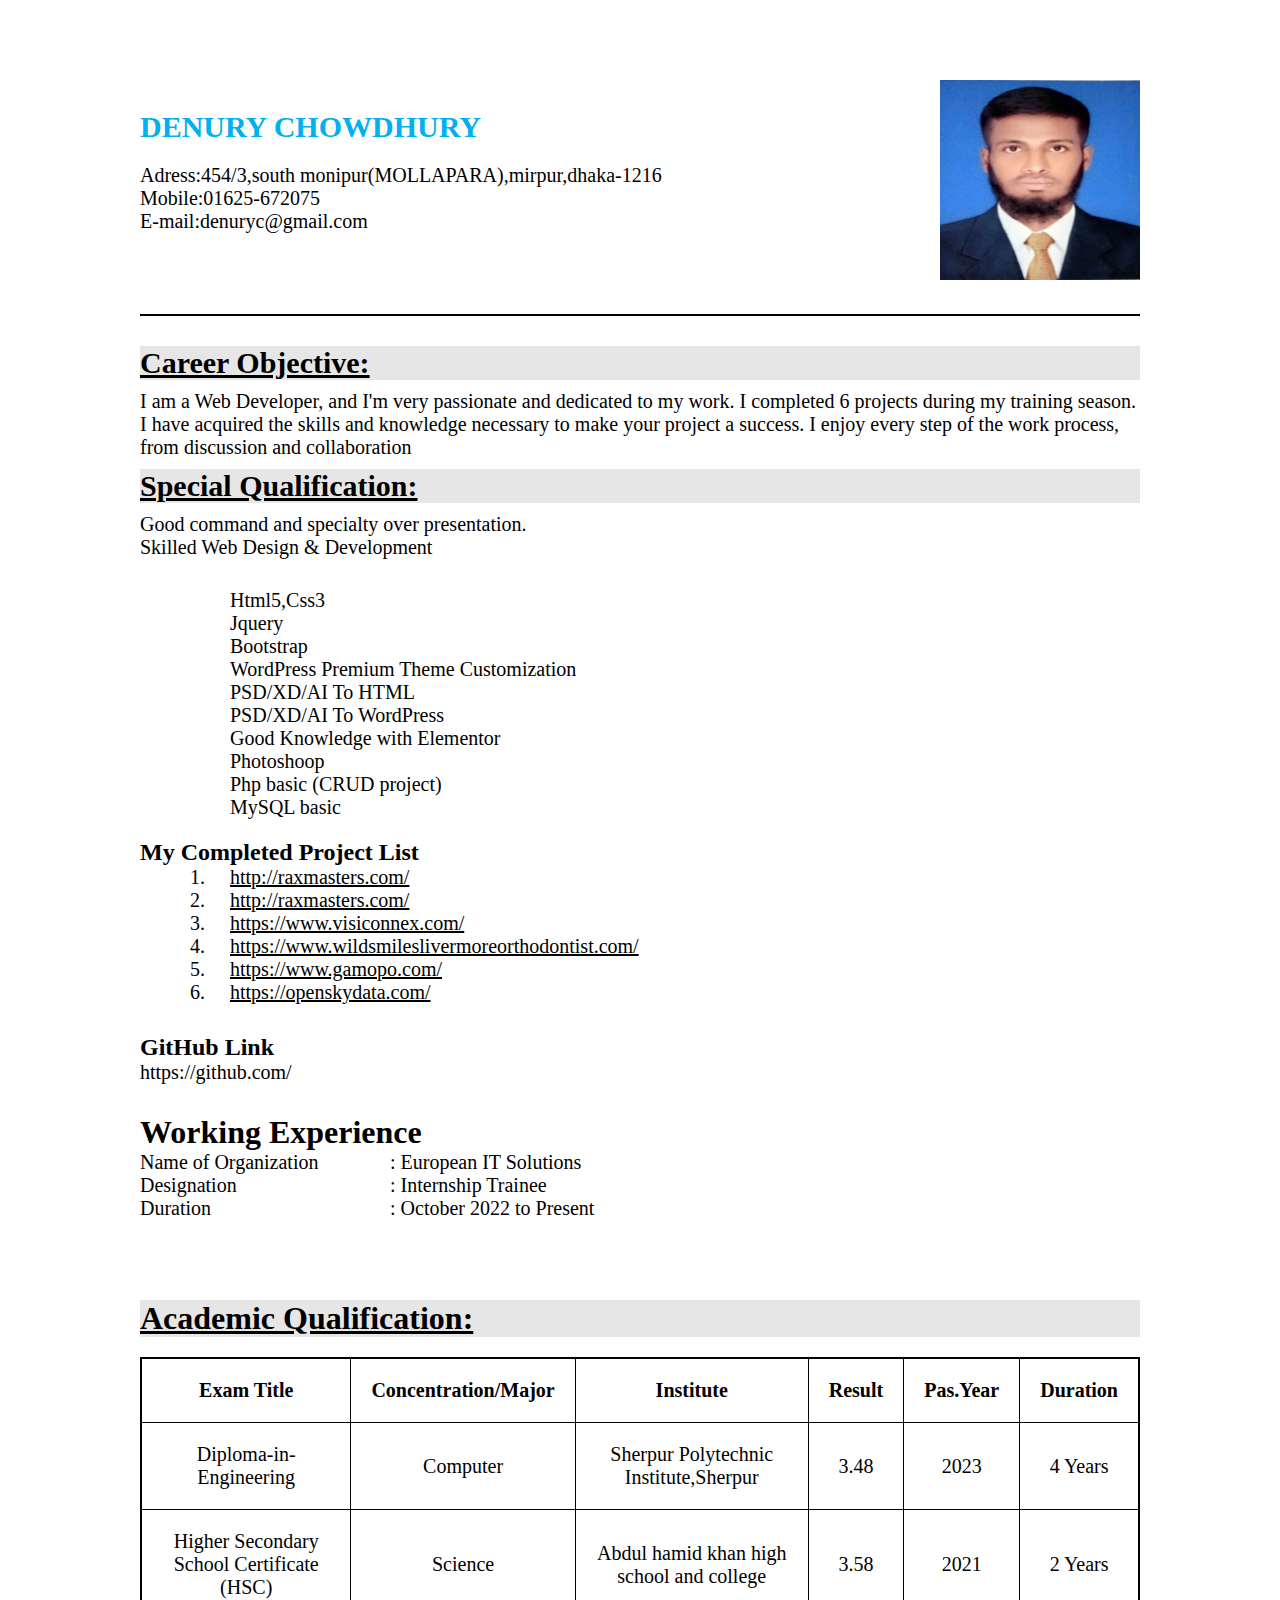
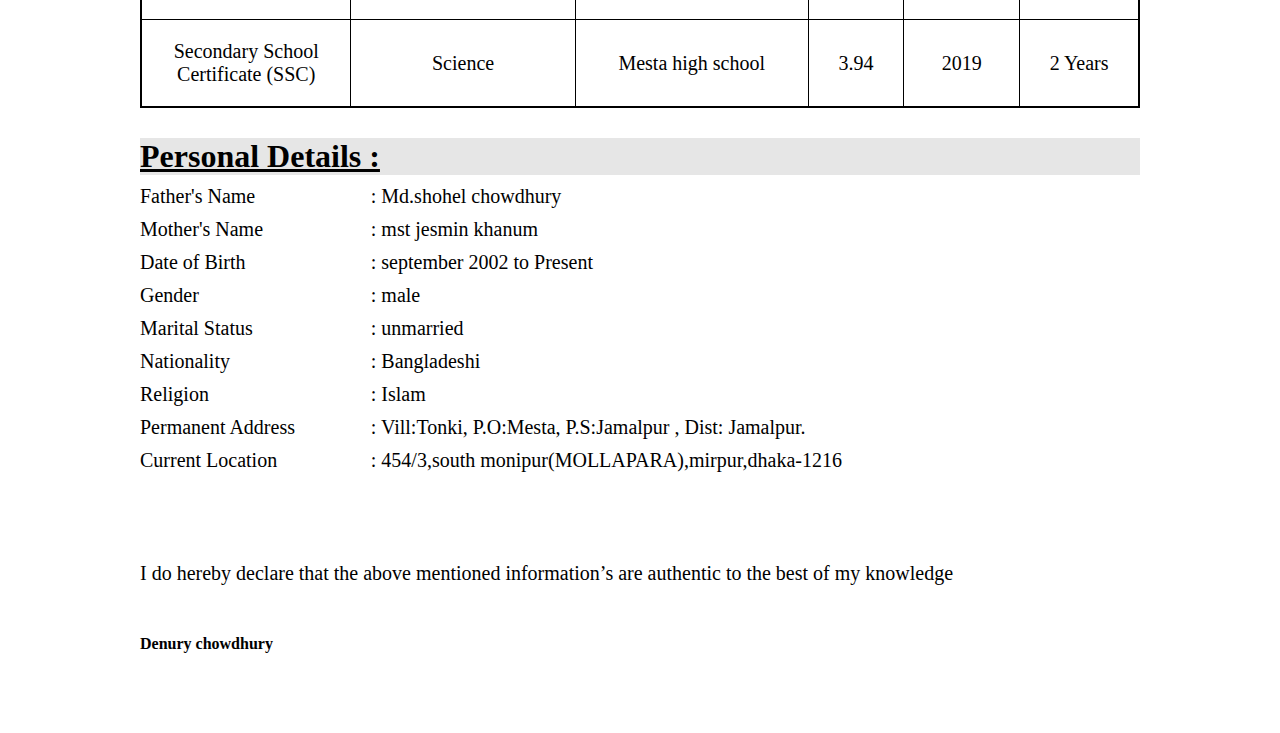
<file: cv.html>
<!DOCTYPE html>
<html lang="en">
<head>
    <meta charset="UTF-8">
    <meta name="viewport" content="width=device-width, initial-scale=1.0">
    <title>Crriculam vitae</title>
    <link rel="stylesheet" href="https://cdnjs.cloudflare.com/ajax/libs/font-awesome/6.4.2/css/all.min.css" integrity="sha512-z3gLpd7yknf1YoNbCzqRKc4qyor8gaKU1qmn+CShxbuBusANI9QpRohGBreCFkKxLhei6S9CQXFEbbKuqLg0DA==" crossorigin="anonymous" referrerpolicy="no-referrer" />
   <link rel="stylesheet" href="cv.css">
  <!--<link rel="stylesheet" href="https://cdnjs.cloudflare.com/ajax/libs/bootstrap/5.3.2/css/bootstrap.min.css"
   integrity="sha512-b2QcS5SsA8tZodcDtGRELiGv5SaKSk1vDHDaQRda0htPYWZ6046lr3kJ5bAAQdpV2mmA/4v0wQF9MyU6/pDIAg=="
  crossorigin="anonymous" referrerpolicy="no-referrer" />
  <link href="https://cdn.jsdelivr.net/npm/select2@4.1.0-rc.0/dist/css/select2.min.css" rel="stylesheet" />-->
</head>
<body>
   <sction class="name-section">
    <div class="container">
        <div class="main-column">
            <div class="adress-column">
                <h1>Denury chowdhury</h1>
                <p>Adress:454/3,south monipur(MOLLAPARA),mirpur,dhaka-1216</p>
                <a href="tel:01625-672075"class="phone">Mobile:01625-672075</a><br>
                <a href="mailto:denuryc@gmil.com"class="email">E-mail:denuryc@gmail.com</a>
            </div>
            <div class="right-column">
                <img src="cv-img/denury.jpg">
            </div>
        </div>
    </div>
   </sction> 
   <section class="career-section">
    <div class="container">
        <div class="objective">
            <u><h3>Career Objective:</h3></u>
       <p>I am a Web Developer, and I'm very passionate and dedicated to my work. I completed 6 projects
        during my training season. I have acquired the skills and knowledge necessary to make your project 
        a success. I enjoy every step of the work process, from discussion and collaboration</p>
        </div>
      <div class="qualification">
        <u> <h3>Special Qualification:</h3></u>
        <p>Good command and specialty over presentation.<br>
            Skilled Web Design & Development
        </p>
                 <ul>
                    <li>Html5,Css3</li>
                    <li>Jquery</li>
                    <li>Bootstrap</li>
                    <li>WordPress Premium Theme Customization</li>
                    <li> PSD/XD/AI To HTML</li>
                    <li> PSD/XD/AI To WordPress</li>
                    <li>Good Knowledge with Elementor</li>
                    <li>Photoshoop</li>
                    <li> Php basic (CRUD project)</li>
                    <li> MySQL basic</li>
                    
                </ul>
      </div>

                <div class="project">
                    <h2>My Completed Project List</h2>
                    <ul>
                        <li><a href="http://raxmasters.com/">http://raxmasters.com/</a></li>
                        <li><a href="http://raxmasters.com/">http://raxmasters.com/</a></li>
                        <li><a href="https://www.visiconnex.com/">https://www.visiconnex.com/</a></li>
                        <li><a href="https://www.wildsmileslivermoreorthodontist.com/">https://www.wildsmileslivermoreorthodontist.com/</a></li>
                        <li><a href="https://www.gamopo.com/">https://www.gamopo.com/</a></li>
                        <li><a href="https://openskydata.com/">https://openskydata.com/</a></li>
                    </ul>
                    </div> 
                    <div class="github">
                        <h2>GitHub Link</h2>
                        <a href="https://github.com/">https://github.com/</a>
                    </div>
                    <div class="working-ex">
                        <h1>Working Experience</h1>
                        <div class="main-column">
                            <div class="flex-column">
                                <p>Name of Organization</p>
                                <p>Designation</p>
                                <p>Duration </p>
                            </div>
                            <div class="flex-column">
                                <p>: European IT Solutions</p>
                                <p>: Internship Trainee</p>
                                <p>: October 2022 to Present</p>
                            </div>
                            <div class="flex-column">

                            </div>
                            <div class="flex-column">
                                
                            </div>
                        </div>

                    </div>         
    </div>
</section>
<section class="table-section">
   <div class="container">
    <h1><u>Academic Qualification:</u></h1>
    <table border="2">
        <tr >
            <th>Exam Title</th>
            <th>Concentration/Major</th>
            <th>Institute</th>
            <th>Result</th>
            <th> Pas.Year</th>
            <th> Duration</th>
        </tr>
       <!-- <tr>
          <td colpad="">B.S.C</td>
            <td>CSE </td>
            <td>pending</td>
            <td></td>
            <td>Continue</td>
            <td>4</td>

        </tr>-->
        <tr>
            <td>Diploma-in-Engineering</td>
            <td>Computer</td>
            <td>Sherpur 
                Polytechnic 
                Institute,Sherpur</td>
                <td>3.48</td>
                <td>2023</td>
                <td>4 Years</td>

        </tr>
         
       <tr><td>Higher Secondary School Certificate (HSC)</td>
        <td>Science </td>
        <td>Abdul hamid khan high school and college </td>
            <td>3.58</td>
            <td>2021</td>
            <td>2 Years</td>
        </tr>
       
       <tr><td>Secondary School Certificate (SSC)</td>
        <td>Science </td>
        <td>Mesta high school </td>
            <td>3.94</td>
            <td>2019</td>
            <td>2 Years</td>
        </tr>
    </table>
   </div>        
</section>
<section class="details">
    <div class="container">
        <div class="Personal">
            <h1><u>Personal Details :</u></h1>
            <div class="main-column">
                <div class="flex-column">
                    <p>Father's Name</p>
                    <p>Mother's Name</p>
                    <p>Date of Birth</p>
                    <p>Gender</p>
                    <p>Marital Status </p>
                    <p>Nationality</p>
                    <p>Religion </p>
                    <p>Permanent Address</p>
                    <p>Current Location </p>
                </div>
                <div class="flex-column">
                    <p>: Md.shohel chowdhury</p>
                    <p>: mst jesmin khanum</p>
                    <p>: september 2002 to Present</p>
                    <p>: male</p>
                    <p>: unmarried</p>
                    <p>: Bangladeshi </p>
                    <p>: Islam</p>
                    <p>: Vill:Tonki, P.O:Mesta, P.S:Jamalpur , Dist: Jamalpur.</p>
                    <p>: 454/3,south monipur(MOLLAPARA),mirpur,dhaka-1216</p>
                </div>
                <div class="flex-column">
        
                </div>
                <div class="flex-column">
                    
                </div>
            </div>
            <p>I do hereby declare that the above mentioned information’s are authentic to the best of my knowledge</p>
            <h4>Denury chowdhury</h4>
    </div>
</section>

<!--<script src="https://cdnjs.cloudflare.com/ajax/libs/jquery/3.7.1/jquery.min.js" 
integrity="sha512-v2CJ7UaYy4JwqLDIrZUI/4hqeoQieOmAZNXBeQyjo21dadnwR+8ZaIJVT8EE2iyI61OV8e6M8PP2/4hpQINQ/g=="
 crossorigin="anonymous" referrerpolicy="no-referrer"></script>
 <script src="https://cdnjs.cloudflare.com/ajax/libs/bootstrap/5.3.2/js/bootstrap.bundle.min.js" 
 integrity="sha512-X/YkDZyjTf4wyc2Vy16YGCPHwAY8rZJY+POgokZjQB2mhIRFJCckEGc6YyX9eNsPfn0PzThEuNs+uaomE5CO6A=="
  crossorigin="anonymous" referrerpolicy="no-referrer"></script>-->
</body>
</html>
</file>
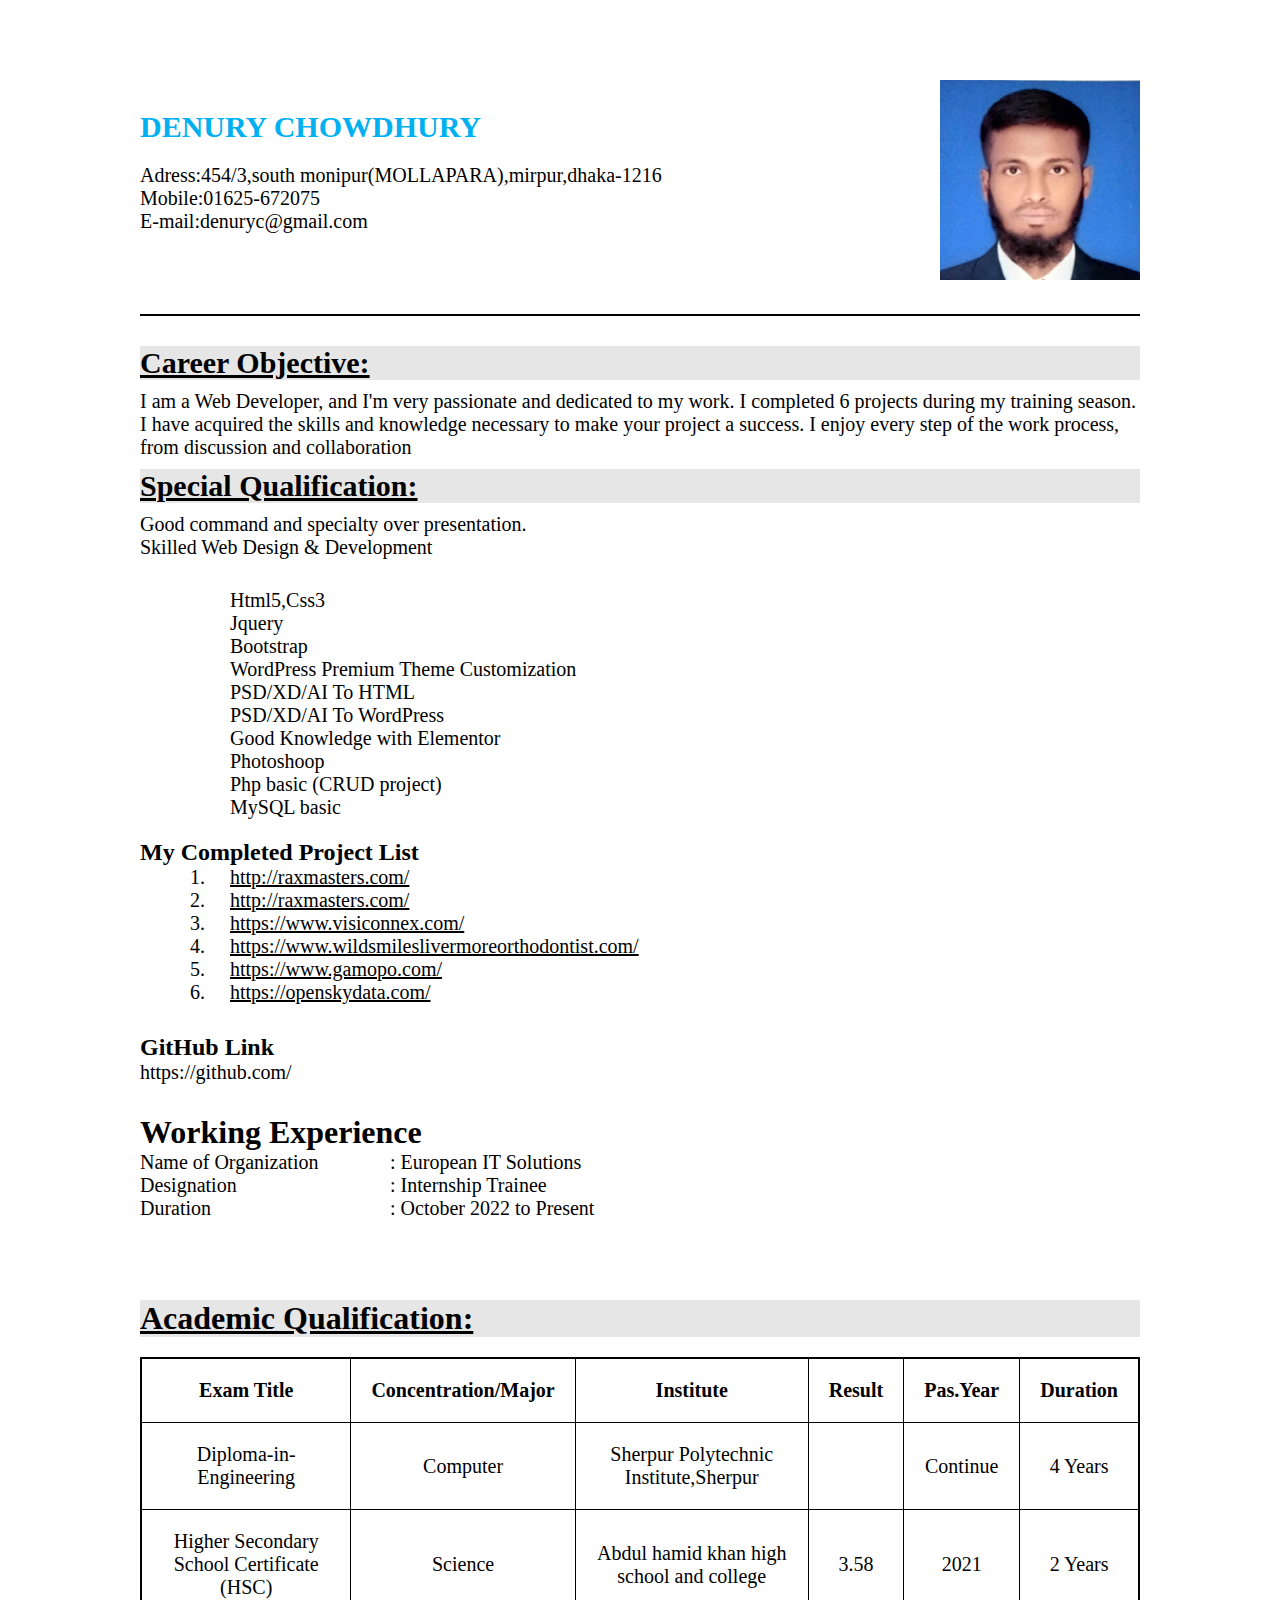
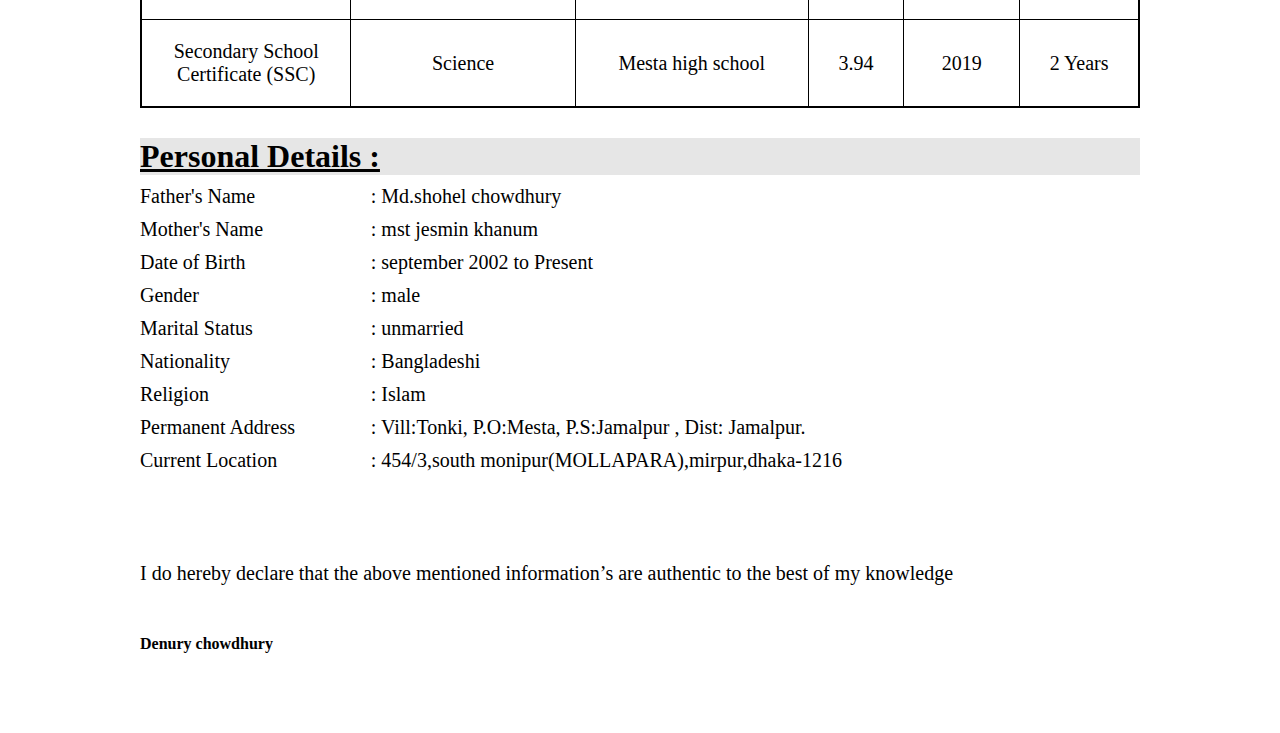
<file: cv-img/cv project/cv.html>
<!DOCTYPE html>
<html lang="en">
<head>
    <meta charset="UTF-8">
    <meta name="viewport" content="width=device-width, initial-scale=1.0">
    <title>Crriculam vitae</title>
    <link rel="stylesheet" href="https://cdnjs.cloudflare.com/ajax/libs/font-awesome/6.4.2/css/all.min.css" integrity="sha512-z3gLpd7yknf1YoNbCzqRKc4qyor8gaKU1qmn+CShxbuBusANI9QpRohGBreCFkKxLhei6S9CQXFEbbKuqLg0DA==" crossorigin="anonymous" referrerpolicy="no-referrer" />
   <link rel="stylesheet" href="cv.css">
  <!--<link rel="stylesheet" href="https://cdnjs.cloudflare.com/ajax/libs/bootstrap/5.3.2/css/bootstrap.min.css"
   integrity="sha512-b2QcS5SsA8tZodcDtGRELiGv5SaKSk1vDHDaQRda0htPYWZ6046lr3kJ5bAAQdpV2mmA/4v0wQF9MyU6/pDIAg=="
  crossorigin="anonymous" referrerpolicy="no-referrer" />
  <link href="https://cdn.jsdelivr.net/npm/select2@4.1.0-rc.0/dist/css/select2.min.css" rel="stylesheet" />-->
</head>
<body>
   <sction class="name-section">
    <div class="container">
        <div class="main-column">
            <div class="adress-column">
                <h1>Denury chowdhury</h1>
                <p>Adress:454/3,south monipur(MOLLAPARA),mirpur,dhaka-1216</p>
                <a href="tel:01625-672075"class="phone">Mobile:01625-672075</a><br>
                <a href="mailto:denuryc@gmil.com"class="email">E-mail:denuryc@gmail.com</a>
            </div>
            <div class="right-column">
                <img src="cv-img/denury.jpg">
            </div>
        </div>
    </div>
   </sction> 
   <section class="career-section">
    <div class="container">
        <div class="objective">
            <u><h3>Career Objective:</h3></u>
       <p>I am a Web Developer, and I'm very passionate and dedicated to my work. I completed 6 projects
        during my training season. I have acquired the skills and knowledge necessary to make your project 
        a success. I enjoy every step of the work process, from discussion and collaboration</p>
        </div>
      <div class="qualification">
        <u> <h3>Special Qualification:</h3></u>
        <p>Good command and specialty over presentation.<br>
            Skilled Web Design & Development
        </p>
                 <ul>
                    <li>Html5,Css3</li>
                    <li>Jquery</li>
                    <li>Bootstrap</li>
                    <li>WordPress Premium Theme Customization</li>
                    <li> PSD/XD/AI To HTML</li>
                    <li> PSD/XD/AI To WordPress</li>
                    <li>Good Knowledge with Elementor</li>
                    <li>Photoshoop</li>
                    <li> Php basic (CRUD project)</li>
                    <li> MySQL basic</li>
                    
                </ul>
      </div>

                <div class="project">
                    <h2>My Completed Project List</h2>
                    <ul>
                        <li><a href="http://raxmasters.com/">http://raxmasters.com/</a></li>
                        <li><a href="http://raxmasters.com/">http://raxmasters.com/</a></li>
                        <li><a href="https://www.visiconnex.com/">https://www.visiconnex.com/</a></li>
                        <li><a href="https://www.wildsmileslivermoreorthodontist.com/">https://www.wildsmileslivermoreorthodontist.com/</a></li>
                        <li><a href="https://www.gamopo.com/">https://www.gamopo.com/</a></li>
                        <li><a href="https://openskydata.com/">https://openskydata.com/</a></li>
                    </ul>
                    </div> 
                    <div class="github">
                        <h2>GitHub Link</h2>
                        <a href="https://github.com/">https://github.com/</a>
                    </div>
                    <div class="working-ex">
                        <h1>Working Experience</h1>
                        <div class="main-column">
                            <div class="flex-column">
                                <p>Name of Organization</p>
                                <p>Designation</p>
                                <p>Duration </p>
                            </div>
                            <div class="flex-column">
                                <p>: European IT Solutions</p>
                                <p>: Internship Trainee</p>
                                <p>: October 2022 to Present</p>
                            </div>
                            <div class="flex-column">

                            </div>
                            <div class="flex-column">
                                
                            </div>
                        </div>

                    </div>         
    </div>
</section>
<section class="table-section">
   <div class="container">
    <h1><u>Academic Qualification:</u></h1>
    <table border="2">
        <tr >
            <th>Exam Title</th>
            <th>Concentration/Major</th>
            <th>Institute</th>
            <th>Result</th>
            <th> Pas.Year</th>
            <th> Duration</th>
        </tr>
       <!-- <tr>
          <td colpad="">B.S.C</td>
            <td>CSE </td>
            <td>pending</td>
            <td></td>
            <td>Continue</td>
            <td>4</td>

        </tr>-->
        <tr>
            <td>Diploma-in-Engineering</td>
            <td>Computer</td>
            <td>Sherpur 
                Polytechnic 
                Institute,Sherpur</td>
                <td></td>
                <td>Continue</td>
                <td>4 Years</td>

        </tr>
         
       <tr><td>Higher Secondary School Certificate (HSC)</td>
        <td>Science </td>
        <td>Abdul hamid khan high school and college </td>
            <td>3.58</td>
            <td>2021</td>
            <td>2 Years</td>
        </tr>
       
       <tr><td>Secondary School Certificate (SSC)</td>
        <td>Science </td>
        <td>Mesta high school </td>
            <td>3.94</td>
            <td>2019</td>
            <td>2 Years</td>
        </tr>
    </table>
   </div>        
</section>
<section class="details">
    <div class="container">
        <div class="Personal">
            <h1><u>Personal Details :</u></h1>
            <div class="main-column">
                <div class="flex-column">
                    <p>Father's Name</p>
                    <p>Mother's Name</p>
                    <p>Date of Birth</p>
                    <p>Gender</p>
                    <p>Marital Status </p>
                    <p>Nationality</p>
                    <p>Religion </p>
                    <p>Permanent Address</p>
                    <p>Current Location </p>
                </div>
                <div class="flex-column">
                    <p>: Md.shohel chowdhury</p>
                    <p>: mst jesmin khanum</p>
                    <p>: september 2002 to Present</p>
                    <p>: male</p>
                    <p>: unmarried</p>
                    <p>: Bangladeshi </p>
                    <p>: Islam</p>
                    <p>: Vill:Tonki, P.O:Mesta, P.S:Jamalpur , Dist: Jamalpur.</p>
                    <p>: 454/3,south monipur(MOLLAPARA),mirpur,dhaka-1216</p>
                </div>
                <div class="flex-column">
        
                </div>
                <div class="flex-column">
                    
                </div>
            </div>
            <p>I do hereby declare that the above mentioned information’s are authentic to the best of my knowledge</p>
            <h4>Denury chowdhury</h4>
    </div>
</section>

<!--<script src="https://cdnjs.cloudflare.com/ajax/libs/jquery/3.7.1/jquery.min.js" 
integrity="sha512-v2CJ7UaYy4JwqLDIrZUI/4hqeoQieOmAZNXBeQyjo21dadnwR+8ZaIJVT8EE2iyI61OV8e6M8PP2/4hpQINQ/g=="
 crossorigin="anonymous" referrerpolicy="no-referrer"></script>
 <script src="https://cdnjs.cloudflare.com/ajax/libs/bootstrap/5.3.2/js/bootstrap.bundle.min.js" 
 integrity="sha512-X/YkDZyjTf4wyc2Vy16YGCPHwAY8rZJY+POgokZjQB2mhIRFJCckEGc6YyX9eNsPfn0PzThEuNs+uaomE5CO6A=="
  crossorigin="anonymous" referrerpolicy="no-referrer"></script>-->
</body>
</html>
</file>
<file: cv.css>
*{
    margin: 0;
    padding: 0;
}
.container{
    max-width: 1000px;
    margin: 0 auto;
    padding-top: 80px;
   
    
}
.name-section h1{
    padding-bottom: 20px;
    text-transform: uppercase;
    color: #00b0f0;
    font-family: tahoma;
    font-size: 30px;
}
.name-section a{
    text-decoration: none;
    font-size: 20px;
    color: black;
    font-family: tahoma;
}
.name-section p{
    font-size: 20px;
    font-family: tahoma;
}
.name-section .main-column{
    display: flex;
    justify-content: space-between;
   border-bottom: 2px solid black;
}

.name-section .right-column img{
    height: 200px;
    width: 200px;
    padding-bottom: 30px;
   
}
.name-section .adress-column{
    padding-top: 30px;
}
.career-section .container{
    padding-top: 30px;
}
.career-section .objective h3{
    background-color: #e6e6e6;
    font-size: 30px;
    text-transform: capitalize;
    font-family: tahoma;
  
}
.career-section .objective p{
    font-size: 20px;
    padding-top: 10px;
    padding-bottom: 10px;
    font-family: tahoma;
}
.career-section .qualification h3{
    background-color: #e6e6e6;
    font-size: 30px;
    font-weight: 600;
    text-transform:capitalize;
    font-family: tahoma;
}
.career-section .qualification p{
    font-size: 20px;
    padding-top: 10px;
    font-family: tahoma;
}
.career-section .qualification ul{
    list-style-type:none;
    padding-top: 30px;
    padding-left: 30px;
    
}

.career-section  .qualification ul li{
    padding-left: 60px;
    font-size: 20px;
    position: relative;
    font-family: tahoma;
}
.career-section  .qualification ul li::before{
    content: '\f00c';
    position: absolute;
    top: 50%;
    transform: translatey(-50%);
    left:0;
    font-family: fontawesome;
    padding-left: 20px;
}

.project {
    padding-top: 20px;
}
.project h2{
    font-family: tahoma;
}
.project ul{
    padding-left: 70px;
    padding-bottom: 30px;
}
.project ul li{
    list-style-type: decimal ;
    padding-left: 20px;
    color: black;
    font-size: 20px;
    font-family: tahoma;  
}
.project ul li a{
    color: black;

}
.github{
    padding-bottom: 30px;
    font-family: tahoma;
}
.github a{
    color: black;
    text-decoration: none;
    font-size: 20px;
   
}


.working-ex .main-column{
    display: grid;
    grid-template-columns: 1fr 1fr 1fr 1fr;
    font-family: tahoma;
    font-size: 20px;
}
.working-ex h1{
    font-family: tahoma;
}

.table-section h1{
    background-color: #e6e6e6;
    margin-bottom: 20px;
  font-family: tahoma;
}
table{
    border: 2px solid black;
    border-collapse: collapse;
    font-size: 20px;
    text-align: center;
   
}


table th, td{
    padding: 20px;
    
}
.details .container{
    padding-top: 30px;
}
.Personal h1{
    background-color: #e6e6e6;
    font-family: tahoma;
}
.Personal .main-column{
    display: grid;
    grid-template-columns: 1.5fr 4fr  1fr;
    padding-bottom: 80px;
    
}
.Personal p{
    font-size: 20px;
    padding-top: 10px;
    font-family: tahoma;
}
.details h4{
    font-family: tahoma;
    padding-top: 50px;
    padding-bottom: 80px;
}
</file>
<file: cv-img/cv project/cv.css>
*{
    margin: 0;
    padding: 0;
}
.container{
    max-width: 1000px;
    margin: 0 auto;
    padding-top: 80px;
   
    
}
.name-section h1{
    padding-bottom: 20px;
    text-transform: uppercase;
    color: #00b0f0;
    font-family: tahoma;
    font-size: 30px;
}
.name-section a{
    text-decoration: none;
    font-size: 20px;
    color: black;
    font-family: tahoma;
}
.name-section p{
    font-size: 20px;
    font-family: tahoma;
}
.name-section .main-column{
    display: flex;
    justify-content: space-between;
   border-bottom: 2px solid black;
}

.name-section .right-column img{
    height: 200px;
    width: 200px;
    padding-bottom: 30px;
   
}
.name-section .adress-column{
    padding-top: 30px;
}
.career-section .container{
    padding-top: 30px;
}
.career-section .objective h3{
    background-color: #e6e6e6;
    font-size: 30px;
    text-transform: capitalize;
    font-family: tahoma;
  
}
.career-section .objective p{
    font-size: 20px;
    padding-top: 10px;
    padding-bottom: 10px;
    font-family: tahoma;
}
.career-section .qualification h3{
    background-color: #e6e6e6;
    font-size: 30px;
    font-weight: 600;
    text-transform:capitalize;
    font-family: tahoma;
}
.career-section .qualification p{
    font-size: 20px;
    padding-top: 10px;
    font-family: tahoma;
}
.career-section .qualification ul{
    list-style-type:none;
    padding-top: 30px;
    padding-left: 30px;
    
}

.career-section  .qualification ul li{
    padding-left: 60px;
    font-size: 20px;
    position: relative;
    font-family: tahoma;
}
.career-section  .qualification ul li::before{
    content: '\f00c';
    position: absolute;
    top: 50%;
    transform: translatey(-50%);
    left:0;
    font-family: fontawesome;
    padding-left: 20px;
}

.project {
    padding-top: 20px;
}
.project h2{
    font-family: tahoma;
}
.project ul{
    padding-left: 70px;
    padding-bottom: 30px;
}
.project ul li{
    list-style-type: decimal ;
    padding-left: 20px;
    color: black;
    font-size: 20px;
    font-family: tahoma;  
}
.project ul li a{
    color: black;

}
.github{
    padding-bottom: 30px;
    font-family: tahoma;
}
.github a{
    color: black;
    text-decoration: none;
    font-size: 20px;
   
}


.working-ex .main-column{
    display: grid;
    grid-template-columns: 1fr 1fr 1fr 1fr;
    font-family: tahoma;
    font-size: 20px;
}
.working-ex h1{
    font-family: tahoma;
}

.table-section h1{
    background-color: #e6e6e6;
    margin-bottom: 20px;
  font-family: tahoma;
}
table{
    border: 2px solid black;
    border-collapse: collapse;
    font-size: 20px;
    text-align: center;
   
}


table th, td{
    padding: 20px;
    
}
.details .container{
    padding-top: 30px;
}
.Personal h1{
    background-color: #e6e6e6;
    font-family: tahoma;
}
.Personal .main-column{
    display: grid;
    grid-template-columns: 1.5fr 4fr  1fr;
    padding-bottom: 80px;
    
}
.Personal p{
    font-size: 20px;
    padding-top: 10px;
    font-family: tahoma;
}
.details h4{
    font-family: tahoma;
    padding-top: 50px;
    padding-bottom: 80px;
}
</file>
